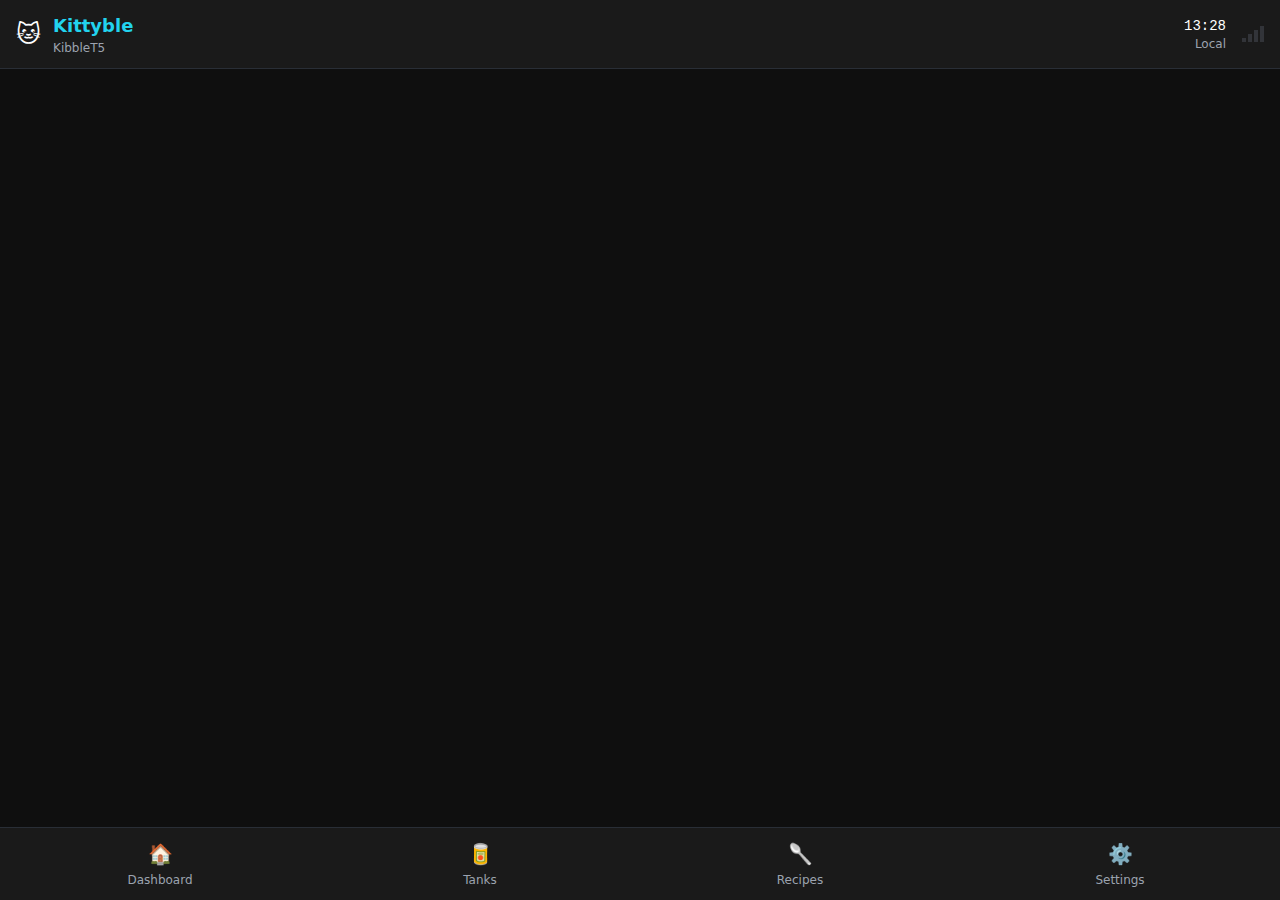
<file: data/index.html>
<!DOCTYPE html>
<html lang="en" class="dark">
<head>
  <meta charset="UTF-8" />
  <link rel="icon" type="image/svg+xml" href="/kitty-icon.svg" />
  <meta name="viewport" content="width=device-width, initial-scale=1.0" />
  <meta name="description" content="Kittyble - Smart Cat Feeder Control" />
  
  <!-- PWA Meta Tags -->
  <meta name="theme-color" content="#0f0f0f" />
  <meta name="apple-mobile-web-app-capable" content="yes" />
  <meta name="apple-mobile-web-app-status-bar-style" content="black-translucent" />
  <meta name="apple-mobile-web-app-title" content="Kittyble" />
  
  <!-- Prevent zoom on mobile inputs -->
  <meta name="viewport" content="width=device-width, initial-scale=1.0, maximum-scale=1.0, user-scalable=no" />
  
  <title>Kittyble - Cat Feeder</title>
  <script type="module" crossorigin src="./app-debug.js"></script>
  <link rel="stylesheet" crossorigin href="./asset-debug-index.css">
</head>
<body class="bg-dark-bg text-white min-h-screen">
  <div id="app"></div>
</body>
</html>
</file>
<file: data/asset-debug-index.css>
*, ::before, ::after {
  --tw-border-spacing-x: 0;
  --tw-border-spacing-y: 0;
  --tw-translate-x: 0;
  --tw-translate-y: 0;
  --tw-rotate: 0;
  --tw-skew-x: 0;
  --tw-skew-y: 0;
  --tw-scale-x: 1;
  --tw-scale-y: 1;
  --tw-pan-x:  ;
  --tw-pan-y:  ;
  --tw-pinch-zoom:  ;
  --tw-scroll-snap-strictness: proximity;
  --tw-gradient-from-position:  ;
  --tw-gradient-via-position:  ;
  --tw-gradient-to-position:  ;
  --tw-ordinal:  ;
  --tw-slashed-zero:  ;
  --tw-numeric-figure:  ;
  --tw-numeric-spacing:  ;
  --tw-numeric-fraction:  ;
  --tw-ring-inset:  ;
  --tw-ring-offset-width: 0px;
  --tw-ring-offset-color: #fff;
  --tw-ring-color: rgb(59 130 246 / 0.5);
  --tw-ring-offset-shadow: 0 0 #0000;
  --tw-ring-shadow: 0 0 #0000;
  --tw-shadow: 0 0 #0000;
  --tw-shadow-colored: 0 0 #0000;
  --tw-blur:  ;
  --tw-brightness:  ;
  --tw-contrast:  ;
  --tw-grayscale:  ;
  --tw-hue-rotate:  ;
  --tw-invert:  ;
  --tw-saturate:  ;
  --tw-sepia:  ;
  --tw-drop-shadow:  ;
  --tw-backdrop-blur:  ;
  --tw-backdrop-brightness:  ;
  --tw-backdrop-contrast:  ;
  --tw-backdrop-grayscale:  ;
  --tw-backdrop-hue-rotate:  ;
  --tw-backdrop-invert:  ;
  --tw-backdrop-opacity:  ;
  --tw-backdrop-saturate:  ;
  --tw-backdrop-sepia:  ;
  --tw-contain-size:  ;
  --tw-contain-layout:  ;
  --tw-contain-paint:  ;
  --tw-contain-style:  ;
}

::backdrop {
  --tw-border-spacing-x: 0;
  --tw-border-spacing-y: 0;
  --tw-translate-x: 0;
  --tw-translate-y: 0;
  --tw-rotate: 0;
  --tw-skew-x: 0;
  --tw-skew-y: 0;
  --tw-scale-x: 1;
  --tw-scale-y: 1;
  --tw-pan-x:  ;
  --tw-pan-y:  ;
  --tw-pinch-zoom:  ;
  --tw-scroll-snap-strictness: proximity;
  --tw-gradient-from-position:  ;
  --tw-gradient-via-position:  ;
  --tw-gradient-to-position:  ;
  --tw-ordinal:  ;
  --tw-slashed-zero:  ;
  --tw-numeric-figure:  ;
  --tw-numeric-spacing:  ;
  --tw-numeric-fraction:  ;
  --tw-ring-inset:  ;
  --tw-ring-offset-width: 0px;
  --tw-ring-offset-color: #fff;
  --tw-ring-color: rgb(59 130 246 / 0.5);
  --tw-ring-offset-shadow: 0 0 #0000;
  --tw-ring-shadow: 0 0 #0000;
  --tw-shadow: 0 0 #0000;
  --tw-shadow-colored: 0 0 #0000;
  --tw-blur:  ;
  --tw-brightness:  ;
  --tw-contrast:  ;
  --tw-grayscale:  ;
  --tw-hue-rotate:  ;
  --tw-invert:  ;
  --tw-saturate:  ;
  --tw-sepia:  ;
  --tw-drop-shadow:  ;
  --tw-backdrop-blur:  ;
  --tw-backdrop-brightness:  ;
  --tw-backdrop-contrast:  ;
  --tw-backdrop-grayscale:  ;
  --tw-backdrop-hue-rotate:  ;
  --tw-backdrop-invert:  ;
  --tw-backdrop-opacity:  ;
  --tw-backdrop-saturate:  ;
  --tw-backdrop-sepia:  ;
  --tw-contain-size:  ;
  --tw-contain-layout:  ;
  --tw-contain-paint:  ;
  --tw-contain-style:  ;
}/*
! tailwindcss v3.4.17 | MIT License | https://tailwindcss.com
*//*
1. Prevent padding and border from affecting element width. (https://github.com/mozdevs/cssremedy/issues/4)
2. Allow adding a border to an element by just adding a border-width. (https://github.com/tailwindcss/tailwindcss/pull/116)
*/

*,
::before,
::after {
  box-sizing: border-box; /* 1 */
  border-width: 0; /* 2 */
  border-style: solid; /* 2 */
  border-color: #e5e7eb; /* 2 */
}

::before,
::after {
  --tw-content: '';
}

/*
1. Use a consistent sensible line-height in all browsers.
2. Prevent adjustments of font size after orientation changes in iOS.
3. Use a more readable tab size.
4. Use the user's configured `sans` font-family by default.
5. Use the user's configured `sans` font-feature-settings by default.
6. Use the user's configured `sans` font-variation-settings by default.
7. Disable tap highlights on iOS
*/

html,
:host {
  line-height: 1.5; /* 1 */
  -webkit-text-size-adjust: 100%; /* 2 */
  -moz-tab-size: 4; /* 3 */
  -o-tab-size: 4;
     tab-size: 4; /* 3 */
  font-family: ui-sans-serif, system-ui, sans-serif, "Apple Color Emoji", "Segoe UI Emoji", "Segoe UI Symbol", "Noto Color Emoji"; /* 4 */
  font-feature-settings: normal; /* 5 */
  font-variation-settings: normal; /* 6 */
  -webkit-tap-highlight-color: transparent; /* 7 */
}

/*
1. Remove the margin in all browsers.
2. Inherit line-height from `html` so users can set them as a class directly on the `html` element.
*/

body {
  margin: 0; /* 1 */
  line-height: inherit; /* 2 */
}

/*
1. Add the correct height in Firefox.
2. Correct the inheritance of border color in Firefox. (https://bugzilla.mozilla.org/show_bug.cgi?id=190655)
3. Ensure horizontal rules are visible by default.
*/

hr {
  height: 0; /* 1 */
  color: inherit; /* 2 */
  border-top-width: 1px; /* 3 */
}

/*
Add the correct text decoration in Chrome, Edge, and Safari.
*/

abbr:where([title]) {
  -webkit-text-decoration: underline dotted;
          text-decoration: underline dotted;
}

/*
Remove the default font size and weight for headings.
*/

h1,
h2,
h3,
h4,
h5,
h6 {
  font-size: inherit;
  font-weight: inherit;
}

/*
Reset links to optimize for opt-in styling instead of opt-out.
*/

a {
  color: inherit;
  text-decoration: inherit;
}

/*
Add the correct font weight in Edge and Safari.
*/

b,
strong {
  font-weight: bolder;
}

/*
1. Use the user's configured `mono` font-family by default.
2. Use the user's configured `mono` font-feature-settings by default.
3. Use the user's configured `mono` font-variation-settings by default.
4. Correct the odd `em` font sizing in all browsers.
*/

code,
kbd,
samp,
pre {
  font-family: ui-monospace, SFMono-Regular, Menlo, Monaco, Consolas, "Liberation Mono", "Courier New", monospace; /* 1 */
  font-feature-settings: normal; /* 2 */
  font-variation-settings: normal; /* 3 */
  font-size: 1em; /* 4 */
}

/*
Add the correct font size in all browsers.
*/

small {
  font-size: 80%;
}

/*
Prevent `sub` and `sup` elements from affecting the line height in all browsers.
*/

sub,
sup {
  font-size: 75%;
  line-height: 0;
  position: relative;
  vertical-align: baseline;
}

sub {
  bottom: -0.25em;
}

sup {
  top: -0.5em;
}

/*
1. Remove text indentation from table contents in Chrome and Safari. (https://bugs.chromium.org/p/chromium/issues/detail?id=999088, https://bugs.webkit.org/show_bug.cgi?id=201297)
2. Correct table border color inheritance in all Chrome and Safari. (https://bugs.chromium.org/p/chromium/issues/detail?id=935729, https://bugs.webkit.org/show_bug.cgi?id=195016)
3. Remove gaps between table borders by default.
*/

table {
  text-indent: 0; /* 1 */
  border-color: inherit; /* 2 */
  border-collapse: collapse; /* 3 */
}

/*
1. Change the font styles in all browsers.
2. Remove the margin in Firefox and Safari.
3. Remove default padding in all browsers.
*/

button,
input,
optgroup,
select,
textarea {
  font-family: inherit; /* 1 */
  font-feature-settings: inherit; /* 1 */
  font-variation-settings: inherit; /* 1 */
  font-size: 100%; /* 1 */
  font-weight: inherit; /* 1 */
  line-height: inherit; /* 1 */
  letter-spacing: inherit; /* 1 */
  color: inherit; /* 1 */
  margin: 0; /* 2 */
  padding: 0; /* 3 */
}

/*
Remove the inheritance of text transform in Edge and Firefox.
*/

button,
select {
  text-transform: none;
}

/*
1. Correct the inability to style clickable types in iOS and Safari.
2. Remove default button styles.
*/

button,
input:where([type='button']),
input:where([type='reset']),
input:where([type='submit']) {
  -webkit-appearance: button; /* 1 */
  background-color: transparent; /* 2 */
  background-image: none; /* 2 */
}

/*
Use the modern Firefox focus style for all focusable elements.
*/

:-moz-focusring {
  outline: auto;
}

/*
Remove the additional `:invalid` styles in Firefox. (https://github.com/mozilla/gecko-dev/blob/2f9eacd9d3d995c937b4251a5557d95d494c9be1/layout/style/res/forms.css#L728-L737)
*/

:-moz-ui-invalid {
  box-shadow: none;
}

/*
Add the correct vertical alignment in Chrome and Firefox.
*/

progress {
  vertical-align: baseline;
}

/*
Correct the cursor style of increment and decrement buttons in Safari.
*/

::-webkit-inner-spin-button,
::-webkit-outer-spin-button {
  height: auto;
}

/*
1. Correct the odd appearance in Chrome and Safari.
2. Correct the outline style in Safari.
*/

[type='search'] {
  -webkit-appearance: textfield; /* 1 */
  outline-offset: -2px; /* 2 */
}

/*
Remove the inner padding in Chrome and Safari on macOS.
*/

::-webkit-search-decoration {
  -webkit-appearance: none;
}

/*
1. Correct the inability to style clickable types in iOS and Safari.
2. Change font properties to `inherit` in Safari.
*/

::-webkit-file-upload-button {
  -webkit-appearance: button; /* 1 */
  font: inherit; /* 2 */
}

/*
Add the correct display in Chrome and Safari.
*/

summary {
  display: list-item;
}

/*
Removes the default spacing and border for appropriate elements.
*/

blockquote,
dl,
dd,
h1,
h2,
h3,
h4,
h5,
h6,
hr,
figure,
p,
pre {
  margin: 0;
}

fieldset {
  margin: 0;
  padding: 0;
}

legend {
  padding: 0;
}

ol,
ul,
menu {
  list-style: none;
  margin: 0;
  padding: 0;
}

/*
Reset default styling for dialogs.
*/
dialog {
  padding: 0;
}

/*
Prevent resizing textareas horizontally by default.
*/

textarea {
  resize: vertical;
}

/*
1. Reset the default placeholder opacity in Firefox. (https://github.com/tailwindlabs/tailwindcss/issues/3300)
2. Set the default placeholder color to the user's configured gray 400 color.
*/

input::-moz-placeholder, textarea::-moz-placeholder {
  opacity: 1; /* 1 */
  color: #9ca3af; /* 2 */
}

input::placeholder,
textarea::placeholder {
  opacity: 1; /* 1 */
  color: #9ca3af; /* 2 */
}

/*
Set the default cursor for buttons.
*/

button,
[role="button"] {
  cursor: pointer;
}

/*
Make sure disabled buttons don't get the pointer cursor.
*/
:disabled {
  cursor: default;
}

/*
1. Make replaced elements `display: block` by default. (https://github.com/mozdevs/cssremedy/issues/14)
2. Add `vertical-align: middle` to align replaced elements more sensibly by default. (https://github.com/jensimmons/cssremedy/issues/14#issuecomment-634934210)
   This can trigger a poorly considered lint error in some tools but is included by design.
*/

img,
svg,
video,
canvas,
audio,
iframe,
embed,
object {
  display: block; /* 1 */
  vertical-align: middle; /* 2 */
}

/*
Constrain images and videos to the parent width and preserve their intrinsic aspect ratio. (https://github.com/mozdevs/cssremedy/issues/14)
*/

img,
video {
  max-width: 100%;
  height: auto;
}

/* Make elements with the HTML hidden attribute stay hidden by default */
[hidden]:where(:not([hidden="until-found"])) {
  display: none;
}
  html {
    -webkit-font-smoothing: antialiased;
    -moz-osx-font-smoothing: grayscale;
  }
  
  body {
    font-family: system-ui, -apple-system, BlinkMacSystemFont, 'Segoe UI', Roboto, sans-serif;
  }
  
  /* Prevent blue highlight on tap for mobile */
  * {
    -webkit-tap-highlight-color: transparent;
  }
  
  /* Custom scrollbar for dark theme */
  ::-webkit-scrollbar {
    width: 6px;
  }
  
  ::-webkit-scrollbar-track {
    background: #1a1a1a;
  }
  
  ::-webkit-scrollbar-thumb {
    background: #22d3ee;
    border-radius: 3px;
  }
  
  ::-webkit-scrollbar-thumb:hover {
    background: #a78bfa;
  }
.btn {
  border-radius: 0.5rem;
  padding-left: 1rem;
  padding-right: 1rem;
  padding-top: 0.5rem;
  padding-bottom: 0.5rem;
  font-weight: 500;
  transition-property: all;
  transition-timing-function: cubic-bezier(0.4, 0, 0.2, 1);
  transition-duration: 200ms;
}
.btn:active {
  --tw-scale-x: .95;
  --tw-scale-y: .95;
  transform: translate(var(--tw-translate-x), var(--tw-translate-y)) rotate(var(--tw-rotate)) skewX(var(--tw-skew-x)) skewY(var(--tw-skew-y)) scaleX(var(--tw-scale-x)) scaleY(var(--tw-scale-y));
}
.btn-primary {
  border-radius: 0.5rem;
  padding-left: 1rem;
  padding-right: 1rem;
  padding-top: 0.5rem;
  padding-bottom: 0.5rem;
  font-weight: 500;
  transition-property: all;
  transition-timing-function: cubic-bezier(0.4, 0, 0.2, 1);
  transition-duration: 200ms;
}
.btn-primary:active {
  --tw-scale-x: .95;
  --tw-scale-y: .95;
  transform: translate(var(--tw-translate-x), var(--tw-translate-y)) rotate(var(--tw-rotate)) skewX(var(--tw-skew-x)) skewY(var(--tw-skew-y)) scaleX(var(--tw-scale-x)) scaleY(var(--tw-scale-y));
}
.btn-primary {
  --tw-bg-opacity: 1;
  background-color: rgb(34 211 238 / var(--tw-bg-opacity, 1));
  --tw-text-opacity: 1;
  color: rgb(15 15 15 / var(--tw-text-opacity, 1));
  --tw-shadow: 0 10px 15px -3px rgb(0 0 0 / 0.1), 0 4px 6px -4px rgb(0 0 0 / 0.1);
  --tw-shadow-colored: 0 10px 15px -3px var(--tw-shadow-color), 0 4px 6px -4px var(--tw-shadow-color);
  box-shadow: var(--tw-ring-offset-shadow, 0 0 #0000), var(--tw-ring-shadow, 0 0 #0000), var(--tw-shadow);
  --tw-shadow-color: rgb(34 211 238 / 0.25);
  --tw-shadow: var(--tw-shadow-colored);
}
.btn-primary:hover {
  background-color: rgb(34 211 238 / 0.9);
}
.btn-danger {
  border-radius: 0.5rem;
  padding-left: 1rem;
  padding-right: 1rem;
  padding-top: 0.5rem;
  padding-bottom: 0.5rem;
  font-weight: 500;
  transition-property: all;
  transition-timing-function: cubic-bezier(0.4, 0, 0.2, 1);
  transition-duration: 200ms;
}
.btn-danger:active {
  --tw-scale-x: .95;
  --tw-scale-y: .95;
  transform: translate(var(--tw-translate-x), var(--tw-translate-y)) rotate(var(--tw-rotate)) skewX(var(--tw-skew-x)) skewY(var(--tw-skew-y)) scaleX(var(--tw-scale-x)) scaleY(var(--tw-scale-y));
}
.btn-danger {
  --tw-bg-opacity: 1;
  background-color: rgb(251 113 133 / var(--tw-bg-opacity, 1));
  --tw-text-opacity: 1;
  color: rgb(255 255 255 / var(--tw-text-opacity, 1));
  --tw-shadow: 0 10px 15px -3px rgb(0 0 0 / 0.1), 0 4px 6px -4px rgb(0 0 0 / 0.1);
  --tw-shadow-colored: 0 10px 15px -3px var(--tw-shadow-color), 0 4px 6px -4px var(--tw-shadow-color);
  box-shadow: var(--tw-ring-offset-shadow, 0 0 #0000), var(--tw-ring-shadow, 0 0 #0000), var(--tw-shadow);
  --tw-shadow-color: rgb(251 113 133 / 0.25);
  --tw-shadow: var(--tw-shadow-colored);
}
.btn-danger:hover {
  background-color: rgb(251 113 133 / 0.9);
}
.card {
  border-radius: 0.75rem;
  border-width: 1px;
  border-color: rgb(55 65 81 / 0.5);
  --tw-bg-opacity: 1;
  background-color: rgb(38 38 38 / var(--tw-bg-opacity, 1));
  padding: 1rem;
  --tw-shadow: 0 10px 15px -3px rgb(0 0 0 / 0.1), 0 4px 6px -4px rgb(0 0 0 / 0.1);
  --tw-shadow-colored: 0 10px 15px -3px var(--tw-shadow-color), 0 4px 6px -4px var(--tw-shadow-color);
  box-shadow: var(--tw-ring-offset-shadow, 0 0 #0000), var(--tw-ring-shadow, 0 0 #0000), var(--tw-shadow);
}
.input {
  border-radius: 0.5rem;
  border-width: 1px;
  --tw-border-opacity: 1;
  border-color: rgb(75 85 99 / var(--tw-border-opacity, 1));
  --tw-bg-opacity: 1;
  background-color: rgb(26 26 26 / var(--tw-bg-opacity, 1));
  padding-left: 0.75rem;
  padding-right: 0.75rem;
  padding-top: 0.5rem;
  padding-bottom: 0.5rem;
  --tw-text-opacity: 1;
  color: rgb(255 255 255 / var(--tw-text-opacity, 1));
}
.input::-moz-placeholder {
  --tw-placeholder-opacity: 1;
  color: rgb(156 163 175 / var(--tw-placeholder-opacity, 1));
}
.input::placeholder {
  --tw-placeholder-opacity: 1;
  color: rgb(156 163 175 / var(--tw-placeholder-opacity, 1));
}
.input {
  transition-property: color, background-color, border-color, text-decoration-color, fill, stroke;
  transition-timing-function: cubic-bezier(0.4, 0, 0.2, 1);
  transition-duration: 150ms;
}
.input:focus {
  --tw-border-opacity: 1;
  border-color: rgb(34 211 238 / var(--tw-border-opacity, 1));
  --tw-ring-offset-shadow: var(--tw-ring-inset) 0 0 0 var(--tw-ring-offset-width) var(--tw-ring-offset-color);
  --tw-ring-shadow: var(--tw-ring-inset) 0 0 0 calc(1px + var(--tw-ring-offset-width)) var(--tw-ring-color);
  box-shadow: var(--tw-ring-offset-shadow), var(--tw-ring-shadow), var(--tw-shadow, 0 0 #0000);
  --tw-ring-color: rgb(34 211 238 / 0.5);
}
.tank-indicator {
  height: 1rem;
  width: 1rem;
}
@keyframes pulse {

  50% {
    opacity: .5;
  }
}
.tank-indicator {
  animation: pulse 2s cubic-bezier(0.4, 0, 0.6, 1) infinite;
  border-radius: 9999px;
  border-width: 2px;
  border-color: currentColor;
}
.tank-full {
  --tw-text-opacity: 1;
  color: rgb(16 185 129 / var(--tw-text-opacity, 1));
}
.tank-medium {
  --tw-text-opacity: 1;
  color: rgb(245 158 11 / var(--tw-text-opacity, 1));
}
.tank-low {
  --tw-text-opacity: 1;
  color: rgb(239 68 68 / var(--tw-text-opacity, 1));
}
.tank-empty {
  --tw-text-opacity: 1;
  color: rgb(107 114 128 / var(--tw-text-opacity, 1));
}
.sr-only {
  position: absolute;
  width: 1px;
  height: 1px;
  padding: 0;
  margin: -1px;
  overflow: hidden;
  clip: rect(0, 0, 0, 0);
  white-space: nowrap;
  border-width: 0;
}
.fixed {
  position: fixed;
}
.absolute {
  position: absolute;
}
.relative {
  position: relative;
}
.sticky {
  position: sticky;
}
.inset-0 {
  inset: 0px;
}
.-right-1 {
  right: -0.25rem;
}
.-top-1 {
  top: -0.25rem;
}
.bottom-0 {
  bottom: 0px;
}
.bottom-20 {
  bottom: 5rem;
}
.left-0 {
  left: 0px;
}
.left-1\/2 {
  left: 50%;
}
.left-4 {
  left: 1rem;
}
.right-0 {
  right: 0px;
}
.right-4 {
  right: 1rem;
}
.top-0 {
  top: 0px;
}
.top-4 {
  top: 1rem;
}
.z-50 {
  z-index: 50;
}
.m-4 {
  margin: 1rem;
}
.mx-auto {
  margin-left: auto;
  margin-right: auto;
}
.mb-1 {
  margin-bottom: 0.25rem;
}
.mb-2 {
  margin-bottom: 0.5rem;
}
.mb-3 {
  margin-bottom: 0.75rem;
}
.mb-4 {
  margin-bottom: 1rem;
}
.mb-6 {
  margin-bottom: 1.5rem;
}
.mt-1 {
  margin-top: 0.25rem;
}
.mt-2 {
  margin-top: 0.5rem;
}
.mt-4 {
  margin-top: 1rem;
}
.mt-6 {
  margin-top: 1.5rem;
}
.mt-8 {
  margin-top: 2rem;
}
.block {
  display: block;
}
.flex {
  display: flex;
}
.inline-flex {
  display: inline-flex;
}
.grid {
  display: grid;
}
.h-0\.5 {
  height: 0.125rem;
}
.h-1 {
  height: 0.25rem;
}
.h-12 {
  height: 3rem;
}
.h-2 {
  height: 0.5rem;
}
.h-3 {
  height: 0.75rem;
}
.h-4 {
  height: 1rem;
}
.h-48 {
  height: 12rem;
}
.h-6 {
  height: 1.5rem;
}
.max-h-96 {
  max-height: 24rem;
}
.max-h-\[80vh\] {
  max-height: 80vh;
}
.min-h-screen {
  min-height: 100vh;
}
.w-0\.5 {
  width: 0.125rem;
}
.w-1 {
  width: 0.25rem;
}
.w-11 {
  width: 2.75rem;
}
.w-12 {
  width: 3rem;
}
.w-16 {
  width: 4rem;
}
.w-20 {
  width: 5rem;
}
.w-3 {
  width: 0.75rem;
}
.w-4 {
  width: 1rem;
}
.w-8 {
  width: 2rem;
}
.w-full {
  width: 100%;
}
.max-w-lg {
  max-width: 32rem;
}
.max-w-md {
  max-width: 28rem;
}
.flex-1 {
  flex: 1 1 0%;
}
.flex-shrink-0 {
  flex-shrink: 0;
}
.-translate-x-1\/2 {
  --tw-translate-x: -50%;
  transform: translate(var(--tw-translate-x), var(--tw-translate-y)) rotate(var(--tw-rotate)) skewX(var(--tw-skew-x)) skewY(var(--tw-skew-y)) scaleX(var(--tw-scale-x)) scaleY(var(--tw-scale-y));
}
.-rotate-90 {
  --tw-rotate: -90deg;
  transform: translate(var(--tw-translate-x), var(--tw-translate-y)) rotate(var(--tw-rotate)) skewX(var(--tw-skew-x)) skewY(var(--tw-skew-y)) scaleX(var(--tw-scale-x)) scaleY(var(--tw-scale-y));
}
.transform {
  transform: translate(var(--tw-translate-x), var(--tw-translate-y)) rotate(var(--tw-rotate)) skewX(var(--tw-skew-x)) skewY(var(--tw-skew-y)) scaleX(var(--tw-scale-x)) scaleY(var(--tw-scale-y));
}
@keyframes bounce {

  0%, 100% {
    transform: translateY(-25%);
    animation-timing-function: cubic-bezier(0.8,0,1,1);
  }

  50% {
    transform: none;
    animation-timing-function: cubic-bezier(0,0,0.2,1);
  }
}
.animate-bounce-gentle {
  animation: bounce 2s ease-in-out infinite;
}
@keyframes pulse {

  50% {
    opacity: .5;
  }
}
.animate-pulse {
  animation: pulse 2s cubic-bezier(0.4, 0, 0.6, 1) infinite;
}
.cursor-not-allowed {
  cursor: not-allowed;
}
.cursor-pointer {
  cursor: pointer;
}
.appearance-none {
  -webkit-appearance: none;
     -moz-appearance: none;
          appearance: none;
}
.grid-cols-1 {
  grid-template-columns: repeat(1, minmax(0, 1fr));
}
.grid-cols-2 {
  grid-template-columns: repeat(2, minmax(0, 1fr));
}
.grid-cols-3 {
  grid-template-columns: repeat(3, minmax(0, 1fr));
}
.flex-col {
  flex-direction: column;
}
.items-start {
  align-items: flex-start;
}
.items-end {
  align-items: flex-end;
}
.items-center {
  align-items: center;
}
.justify-center {
  justify-content: center;
}
.justify-between {
  justify-content: space-between;
}
.gap-3 {
  gap: 0.75rem;
}
.gap-4 {
  gap: 1rem;
}
.space-x-0\.5 > :not([hidden]) ~ :not([hidden]) {
  --tw-space-x-reverse: 0;
  margin-right: calc(0.125rem * var(--tw-space-x-reverse));
  margin-left: calc(0.125rem * calc(1 - var(--tw-space-x-reverse)));
}
.space-x-1 > :not([hidden]) ~ :not([hidden]) {
  --tw-space-x-reverse: 0;
  margin-right: calc(0.25rem * var(--tw-space-x-reverse));
  margin-left: calc(0.25rem * calc(1 - var(--tw-space-x-reverse)));
}
.space-x-2 > :not([hidden]) ~ :not([hidden]) {
  --tw-space-x-reverse: 0;
  margin-right: calc(0.5rem * var(--tw-space-x-reverse));
  margin-left: calc(0.5rem * calc(1 - var(--tw-space-x-reverse)));
}
.space-x-3 > :not([hidden]) ~ :not([hidden]) {
  --tw-space-x-reverse: 0;
  margin-right: calc(0.75rem * var(--tw-space-x-reverse));
  margin-left: calc(0.75rem * calc(1 - var(--tw-space-x-reverse)));
}
.space-x-4 > :not([hidden]) ~ :not([hidden]) {
  --tw-space-x-reverse: 0;
  margin-right: calc(1rem * var(--tw-space-x-reverse));
  margin-left: calc(1rem * calc(1 - var(--tw-space-x-reverse)));
}
.space-x-6 > :not([hidden]) ~ :not([hidden]) {
  --tw-space-x-reverse: 0;
  margin-right: calc(1.5rem * var(--tw-space-x-reverse));
  margin-left: calc(1.5rem * calc(1 - var(--tw-space-x-reverse)));
}
.space-y-1 > :not([hidden]) ~ :not([hidden]) {
  --tw-space-y-reverse: 0;
  margin-top: calc(0.25rem * calc(1 - var(--tw-space-y-reverse)));
  margin-bottom: calc(0.25rem * var(--tw-space-y-reverse));
}
.space-y-2 > :not([hidden]) ~ :not([hidden]) {
  --tw-space-y-reverse: 0;
  margin-top: calc(0.5rem * calc(1 - var(--tw-space-y-reverse)));
  margin-bottom: calc(0.5rem * var(--tw-space-y-reverse));
}
.space-y-3 > :not([hidden]) ~ :not([hidden]) {
  --tw-space-y-reverse: 0;
  margin-top: calc(0.75rem * calc(1 - var(--tw-space-y-reverse)));
  margin-bottom: calc(0.75rem * var(--tw-space-y-reverse));
}
.space-y-4 > :not([hidden]) ~ :not([hidden]) {
  --tw-space-y-reverse: 0;
  margin-top: calc(1rem * calc(1 - var(--tw-space-y-reverse)));
  margin-bottom: calc(1rem * var(--tw-space-y-reverse));
}
.space-y-6 > :not([hidden]) ~ :not([hidden]) {
  --tw-space-y-reverse: 0;
  margin-top: calc(1.5rem * calc(1 - var(--tw-space-y-reverse)));
  margin-bottom: calc(1.5rem * var(--tw-space-y-reverse));
}
.overflow-hidden {
  overflow: hidden;
}
.overflow-y-auto {
  overflow-y: auto;
}
.rounded {
  border-radius: 0.25rem;
}
.rounded-full {
  border-radius: 9999px;
}
.rounded-lg {
  border-radius: 0.5rem;
}
.rounded-md {
  border-radius: 0.375rem;
}
.rounded-xl {
  border-radius: 0.75rem;
}
.border {
  border-width: 1px;
}
.border-2 {
  border-width: 2px;
}
.border-b {
  border-bottom-width: 1px;
}
.border-t {
  border-top-width: 1px;
}
.border-accent-primary {
  --tw-border-opacity: 1;
  border-color: rgb(34 211 238 / var(--tw-border-opacity, 1));
}
.border-accent-primary\/20 {
  border-color: rgb(34 211 238 / 0.2);
}
.border-accent-primary\/30 {
  border-color: rgb(34 211 238 / 0.3);
}
.border-accent-secondary\/30 {
  border-color: rgb(167 139 250 / 0.3);
}
.border-accent-tertiary\/20 {
  border-color: rgb(251 113 133 / 0.2);
}
.border-error\/30 {
  border-color: rgb(239 68 68 / 0.3);
}
.border-gray-600 {
  --tw-border-opacity: 1;
  border-color: rgb(75 85 99 / var(--tw-border-opacity, 1));
}
.border-gray-700\/50 {
  border-color: rgb(55 65 81 / 0.5);
}
.border-warning\/20 {
  border-color: rgb(245 158 11 / 0.2);
}
.border-warning\/30 {
  border-color: rgb(245 158 11 / 0.3);
}
.bg-accent-primary {
  --tw-bg-opacity: 1;
  background-color: rgb(34 211 238 / var(--tw-bg-opacity, 1));
}
.bg-accent-primary\/10 {
  background-color: rgb(34 211 238 / 0.1);
}
.bg-accent-primary\/20 {
  background-color: rgb(34 211 238 / 0.2);
}
.bg-accent-primary\/5 {
  background-color: rgb(34 211 238 / 0.05);
}
.bg-accent-primary\/50 {
  background-color: rgb(34 211 238 / 0.5);
}
.bg-accent-primary\/90 {
  background-color: rgb(34 211 238 / 0.9);
}
.bg-accent-secondary\/20 {
  background-color: rgb(167 139 250 / 0.2);
}
.bg-accent-tertiary\/10 {
  background-color: rgb(251 113 133 / 0.1);
}
.bg-accent-tertiary\/50 {
  background-color: rgb(251 113 133 / 0.5);
}
.bg-black\/50 {
  background-color: rgb(0 0 0 / 0.5);
}
.bg-current {
  background-color: currentColor;
}
.bg-dark-bg {
  --tw-bg-opacity: 1;
  background-color: rgb(15 15 15 / var(--tw-bg-opacity, 1));
}
.bg-dark-card {
  --tw-bg-opacity: 1;
  background-color: rgb(38 38 38 / var(--tw-bg-opacity, 1));
}
.bg-dark-surface {
  --tw-bg-opacity: 1;
  background-color: rgb(26 26 26 / var(--tw-bg-opacity, 1));
}
.bg-dark-surface\/50 {
  background-color: rgb(26 26 26 / 0.5);
}
.bg-error {
  --tw-bg-opacity: 1;
  background-color: rgb(239 68 68 / var(--tw-bg-opacity, 1));
}
.bg-error\/20 {
  background-color: rgb(239 68 68 / 0.2);
}
.bg-gray-600 {
  --tw-bg-opacity: 1;
  background-color: rgb(75 85 99 / var(--tw-bg-opacity, 1));
}
.bg-gray-700 {
  --tw-bg-opacity: 1;
  background-color: rgb(55 65 81 / var(--tw-bg-opacity, 1));
}
.bg-red-600\/20 {
  background-color: rgb(220 38 38 / 0.2);
}
.bg-success {
  --tw-bg-opacity: 1;
  background-color: rgb(16 185 129 / var(--tw-bg-opacity, 1));
}
.bg-success\/20 {
  background-color: rgb(16 185 129 / 0.2);
}
.bg-tank-empty {
  --tw-bg-opacity: 1;
  background-color: rgb(107 114 128 / var(--tw-bg-opacity, 1));
}
.bg-tank-full {
  --tw-bg-opacity: 1;
  background-color: rgb(16 185 129 / var(--tw-bg-opacity, 1));
}
.bg-tank-low {
  --tw-bg-opacity: 1;
  background-color: rgb(239 68 68 / var(--tw-bg-opacity, 1));
}
.bg-tank-medium {
  --tw-bg-opacity: 1;
  background-color: rgb(245 158 11 / var(--tw-bg-opacity, 1));
}
.bg-warning\/10 {
  background-color: rgb(245 158 11 / 0.1);
}
.bg-warning\/20 {
  background-color: rgb(245 158 11 / 0.2);
}
.bg-white {
  --tw-bg-opacity: 1;
  background-color: rgb(255 255 255 / var(--tw-bg-opacity, 1));
}
.bg-white\/20 {
  background-color: rgb(255 255 255 / 0.2);
}
.p-2 {
  padding: 0.5rem;
}
.p-3 {
  padding: 0.75rem;
}
.p-4 {
  padding: 1rem;
}
.p-6 {
  padding: 1.5rem;
}
.p-8 {
  padding: 2rem;
}
.px-1 {
  padding-left: 0.25rem;
  padding-right: 0.25rem;
}
.px-2 {
  padding-left: 0.5rem;
  padding-right: 0.5rem;
}
.px-3 {
  padding-left: 0.75rem;
  padding-right: 0.75rem;
}
.px-4 {
  padding-left: 1rem;
  padding-right: 1rem;
}
.px-6 {
  padding-left: 1.5rem;
  padding-right: 1.5rem;
}
.py-1 {
  padding-top: 0.25rem;
  padding-bottom: 0.25rem;
}
.py-2 {
  padding-top: 0.5rem;
  padding-bottom: 0.5rem;
}
.py-3 {
  padding-top: 0.75rem;
  padding-bottom: 0.75rem;
}
.py-4 {
  padding-top: 1rem;
  padding-bottom: 1rem;
}
.py-6 {
  padding-top: 1.5rem;
  padding-bottom: 1.5rem;
}
.py-8 {
  padding-top: 2rem;
  padding-bottom: 2rem;
}
.pb-20 {
  padding-bottom: 5rem;
}
.pt-4 {
  padding-top: 1rem;
}
.text-left {
  text-align: left;
}
.text-center {
  text-align: center;
}
.text-right {
  text-align: right;
}
.font-mono {
  font-family: ui-monospace, SFMono-Regular, Menlo, Monaco, Consolas, "Liberation Mono", "Courier New", monospace;
}
.text-2xl {
  font-size: 1.5rem;
  line-height: 2rem;
}
.text-3xl {
  font-size: 1.875rem;
  line-height: 2.25rem;
}
.text-4xl {
  font-size: 2.25rem;
  line-height: 2.5rem;
}
.text-lg {
  font-size: 1.125rem;
  line-height: 1.75rem;
}
.text-sm {
  font-size: 0.875rem;
  line-height: 1.25rem;
}
.text-xl {
  font-size: 1.25rem;
  line-height: 1.75rem;
}
.text-xs {
  font-size: 0.75rem;
  line-height: 1rem;
}
.font-bold {
  font-weight: 700;
}
.font-medium {
  font-weight: 500;
}
.font-semibold {
  font-weight: 600;
}
.capitalize {
  text-transform: capitalize;
}
.text-accent-primary {
  --tw-text-opacity: 1;
  color: rgb(34 211 238 / var(--tw-text-opacity, 1));
}
.text-accent-secondary {
  --tw-text-opacity: 1;
  color: rgb(167 139 250 / var(--tw-text-opacity, 1));
}
.text-accent-tertiary {
  --tw-text-opacity: 1;
  color: rgb(251 113 133 / var(--tw-text-opacity, 1));
}
.text-dark-bg {
  --tw-text-opacity: 1;
  color: rgb(15 15 15 / var(--tw-text-opacity, 1));
}
.text-error {
  --tw-text-opacity: 1;
  color: rgb(239 68 68 / var(--tw-text-opacity, 1));
}
.text-gray-300 {
  --tw-text-opacity: 1;
  color: rgb(209 213 219 / var(--tw-text-opacity, 1));
}
.text-gray-400 {
  --tw-text-opacity: 1;
  color: rgb(156 163 175 / var(--tw-text-opacity, 1));
}
.text-gray-500 {
  --tw-text-opacity: 1;
  color: rgb(107 114 128 / var(--tw-text-opacity, 1));
}
.text-red-400 {
  --tw-text-opacity: 1;
  color: rgb(248 113 113 / var(--tw-text-opacity, 1));
}
.text-success {
  --tw-text-opacity: 1;
  color: rgb(16 185 129 / var(--tw-text-opacity, 1));
}
.text-tank-empty {
  --tw-text-opacity: 1;
  color: rgb(107 114 128 / var(--tw-text-opacity, 1));
}
.text-tank-full {
  --tw-text-opacity: 1;
  color: rgb(16 185 129 / var(--tw-text-opacity, 1));
}
.text-tank-low {
  --tw-text-opacity: 1;
  color: rgb(239 68 68 / var(--tw-text-opacity, 1));
}
.text-tank-medium {
  --tw-text-opacity: 1;
  color: rgb(245 158 11 / var(--tw-text-opacity, 1));
}
.text-warning {
  --tw-text-opacity: 1;
  color: rgb(245 158 11 / var(--tw-text-opacity, 1));
}
.text-white {
  --tw-text-opacity: 1;
  color: rgb(255 255 255 / var(--tw-text-opacity, 1));
}
.text-white\/80 {
  color: rgb(255 255 255 / 0.8);
}
.opacity-100 {
  opacity: 1;
}
.opacity-30 {
  opacity: 0.3;
}
.shadow-lg {
  --tw-shadow: 0 10px 15px -3px rgb(0 0 0 / 0.1), 0 4px 6px -4px rgb(0 0 0 / 0.1);
  --tw-shadow-colored: 0 10px 15px -3px var(--tw-shadow-color), 0 4px 6px -4px var(--tw-shadow-color);
  box-shadow: var(--tw-ring-offset-shadow, 0 0 #0000), var(--tw-ring-shadow, 0 0 #0000), var(--tw-shadow);
}
.shadow-sm {
  --tw-shadow: 0 1px 2px 0 rgb(0 0 0 / 0.05);
  --tw-shadow-colored: 0 1px 2px 0 var(--tw-shadow-color);
  box-shadow: var(--tw-ring-offset-shadow, 0 0 #0000), var(--tw-ring-shadow, 0 0 #0000), var(--tw-shadow);
}
.filter {
  filter: var(--tw-blur) var(--tw-brightness) var(--tw-contrast) var(--tw-grayscale) var(--tw-hue-rotate) var(--tw-invert) var(--tw-saturate) var(--tw-sepia) var(--tw-drop-shadow);
}
.backdrop-blur {
  --tw-backdrop-blur: blur(8px);
  -webkit-backdrop-filter: var(--tw-backdrop-blur) var(--tw-backdrop-brightness) var(--tw-backdrop-contrast) var(--tw-backdrop-grayscale) var(--tw-backdrop-hue-rotate) var(--tw-backdrop-invert) var(--tw-backdrop-opacity) var(--tw-backdrop-saturate) var(--tw-backdrop-sepia);
  backdrop-filter: var(--tw-backdrop-blur) var(--tw-backdrop-brightness) var(--tw-backdrop-contrast) var(--tw-backdrop-grayscale) var(--tw-backdrop-hue-rotate) var(--tw-backdrop-invert) var(--tw-backdrop-opacity) var(--tw-backdrop-saturate) var(--tw-backdrop-sepia);
}
.backdrop-blur-sm {
  --tw-backdrop-blur: blur(4px);
  -webkit-backdrop-filter: var(--tw-backdrop-blur) var(--tw-backdrop-brightness) var(--tw-backdrop-contrast) var(--tw-backdrop-grayscale) var(--tw-backdrop-hue-rotate) var(--tw-backdrop-invert) var(--tw-backdrop-opacity) var(--tw-backdrop-saturate) var(--tw-backdrop-sepia);
  backdrop-filter: var(--tw-backdrop-blur) var(--tw-backdrop-brightness) var(--tw-backdrop-contrast) var(--tw-backdrop-grayscale) var(--tw-backdrop-hue-rotate) var(--tw-backdrop-invert) var(--tw-backdrop-opacity) var(--tw-backdrop-saturate) var(--tw-backdrop-sepia);
}
.transition {
  transition-property: color, background-color, border-color, text-decoration-color, fill, stroke, opacity, box-shadow, transform, filter, -webkit-backdrop-filter;
  transition-property: color, background-color, border-color, text-decoration-color, fill, stroke, opacity, box-shadow, transform, filter, backdrop-filter;
  transition-property: color, background-color, border-color, text-decoration-color, fill, stroke, opacity, box-shadow, transform, filter, backdrop-filter, -webkit-backdrop-filter;
  transition-timing-function: cubic-bezier(0.4, 0, 0.2, 1);
  transition-duration: 150ms;
}
.transition-all {
  transition-property: all;
  transition-timing-function: cubic-bezier(0.4, 0, 0.2, 1);
  transition-duration: 150ms;
}
.transition-colors {
  transition-property: color, background-color, border-color, text-decoration-color, fill, stroke;
  transition-timing-function: cubic-bezier(0.4, 0, 0.2, 1);
  transition-duration: 150ms;
}
.duration-200 {
  transition-duration: 200ms;
}
.duration-300 {
  transition-duration: 300ms;
}
.duration-500 {
  transition-duration: 500ms;
}
.ease-in-out {
  transition-timing-function: cubic-bezier(0.4, 0, 0.2, 1);
}

/* Custom base styles */

/* Custom component styles */

/* Utilities */

.after\:absolute::after {
  content: var(--tw-content);
  position: absolute;
}

.after\:left-\[2px\]::after {
  content: var(--tw-content);
  left: 2px;
}

.after\:top-\[2px\]::after {
  content: var(--tw-content);
  top: 2px;
}

.after\:h-5::after {
  content: var(--tw-content);
  height: 1.25rem;
}

.after\:w-5::after {
  content: var(--tw-content);
  width: 1.25rem;
}

.after\:rounded-full::after {
  content: var(--tw-content);
  border-radius: 9999px;
}

.after\:bg-white::after {
  content: var(--tw-content);
  --tw-bg-opacity: 1;
  background-color: rgb(255 255 255 / var(--tw-bg-opacity, 1));
}

.after\:transition-all::after {
  content: var(--tw-content);
  transition-property: all;
  transition-timing-function: cubic-bezier(0.4, 0, 0.2, 1);
  transition-duration: 150ms;
}

.after\:content-\[\'\'\]::after {
  --tw-content: '';
  content: var(--tw-content);
}

.hover\:scale-105:hover {
  --tw-scale-x: 1.05;
  --tw-scale-y: 1.05;
  transform: translate(var(--tw-translate-x), var(--tw-translate-y)) rotate(var(--tw-rotate)) skewX(var(--tw-skew-x)) skewY(var(--tw-skew-y)) scaleX(var(--tw-scale-x)) scaleY(var(--tw-scale-y));
}

.hover\:bg-accent-primary\/30:hover {
  background-color: rgb(34 211 238 / 0.3);
}

.hover\:bg-accent-secondary\/30:hover {
  background-color: rgb(167 139 250 / 0.3);
}

.hover\:bg-blue-700:hover {
  --tw-bg-opacity: 1;
  background-color: rgb(29 78 216 / var(--tw-bg-opacity, 1));
}

.hover\:bg-error\/30:hover {
  background-color: rgb(239 68 68 / 0.3);
}

.hover\:bg-gray-500:hover {
  --tw-bg-opacity: 1;
  background-color: rgb(107 114 128 / var(--tw-bg-opacity, 1));
}

.hover\:bg-gray-600:hover {
  --tw-bg-opacity: 1;
  background-color: rgb(75 85 99 / var(--tw-bg-opacity, 1));
}

.hover\:bg-pink-700:hover {
  --tw-bg-opacity: 1;
  background-color: rgb(190 24 93 / var(--tw-bg-opacity, 1));
}

.hover\:bg-red-600\/30:hover {
  background-color: rgb(220 38 38 / 0.3);
}

.hover\:bg-success\/30:hover {
  background-color: rgb(16 185 129 / 0.3);
}

.hover\:bg-warning\/30:hover {
  background-color: rgb(245 158 11 / 0.3);
}

.hover\:bg-white\/30:hover {
  background-color: rgb(255 255 255 / 0.3);
}

.hover\:bg-white\/90:hover {
  background-color: rgb(255 255 255 / 0.9);
}

.hover\:text-gray-200:hover {
  --tw-text-opacity: 1;
  color: rgb(229 231 235 / var(--tw-text-opacity, 1));
}

.focus\:outline-none:focus {
  outline: 2px solid transparent;
  outline-offset: 2px;
}

.active\:scale-95:active {
  --tw-scale-x: .95;
  --tw-scale-y: .95;
  transform: translate(var(--tw-translate-x), var(--tw-translate-y)) rotate(var(--tw-rotate)) skewX(var(--tw-skew-x)) skewY(var(--tw-skew-y)) scaleX(var(--tw-scale-x)) scaleY(var(--tw-scale-y));
}

.active\:bg-gray-800\/50:active {
  background-color: rgb(31 41 55 / 0.5);
}

.peer:checked ~ .peer-checked\:bg-accent-primary {
  --tw-bg-opacity: 1;
  background-color: rgb(34 211 238 / var(--tw-bg-opacity, 1));
}

.peer:checked ~ .peer-checked\:after\:translate-x-full::after {
  content: var(--tw-content);
  --tw-translate-x: 100%;
  transform: translate(var(--tw-translate-x), var(--tw-translate-y)) rotate(var(--tw-rotate)) skewX(var(--tw-skew-x)) skewY(var(--tw-skew-y)) scaleX(var(--tw-scale-x)) scaleY(var(--tw-scale-y));
}

.peer:checked ~ .peer-checked\:after\:border-white::after {
  content: var(--tw-content);
  --tw-border-opacity: 1;
  border-color: rgb(255 255 255 / var(--tw-border-opacity, 1));
}

.peer:focus ~ .peer-focus\:outline-none {
  outline: 2px solid transparent;
  outline-offset: 2px;
}

@media (min-width: 640px) {

  .sm\:text-sm {
    font-size: 0.875rem;
    line-height: 1.25rem;
  }
}
</file>
